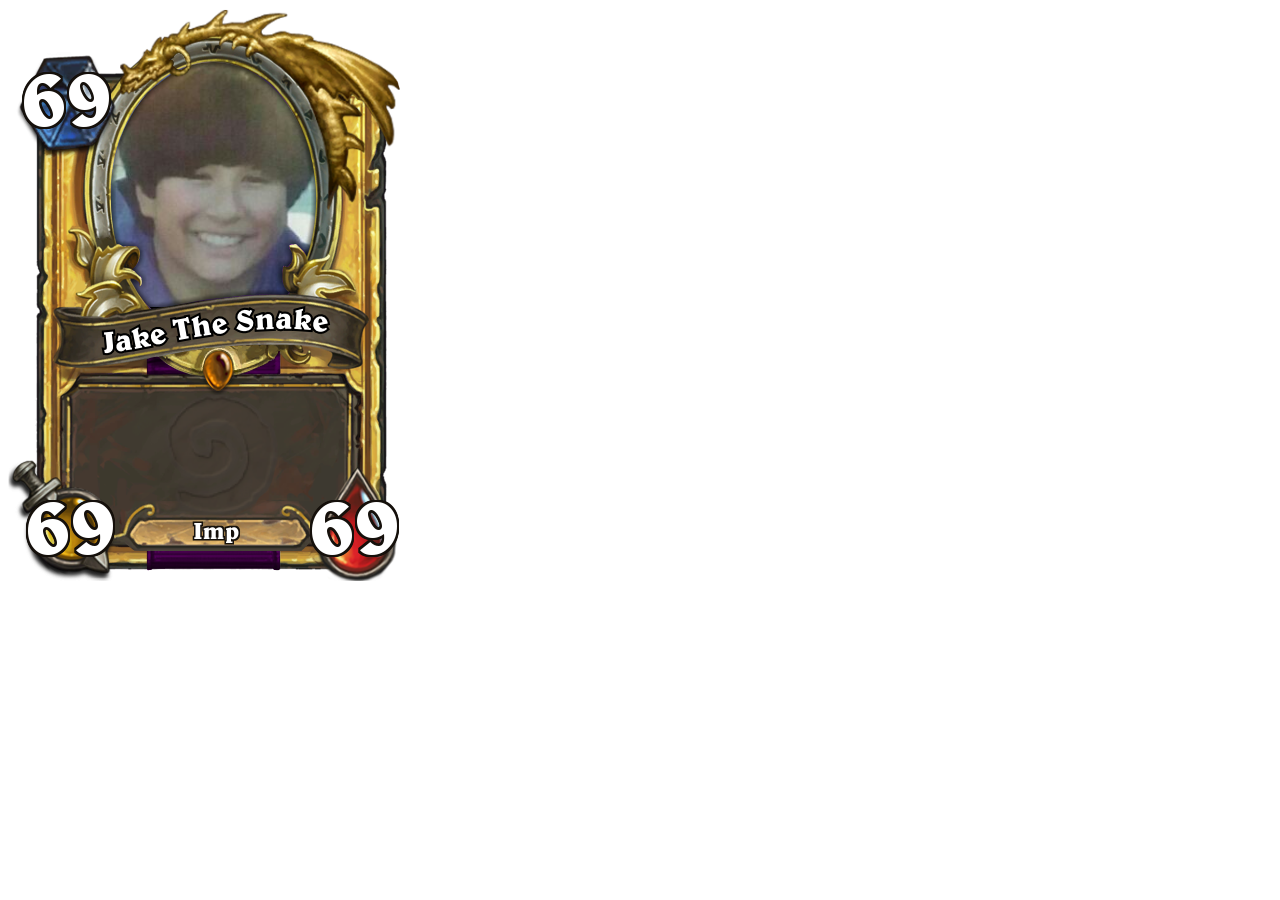
<file: public_html/Its a secret to everyone.html>
<!DOCTYPE html>
<!--
To change this license header, choose License Headers in Project Properties.
To change this template file, choose Tools | Templates
and open the template in the editor.
-->
<html>
    <head>
        <title>TODO supply a title</title>
        <meta charset="UTF-8">
        <meta name="viewport" content="width=device-width, initial-scale=1.0">
    

    </head>
    <body>
      
         <img class="center-align" src="Images/jake.png" alt=""/>
    </body>
</html>
</file>
